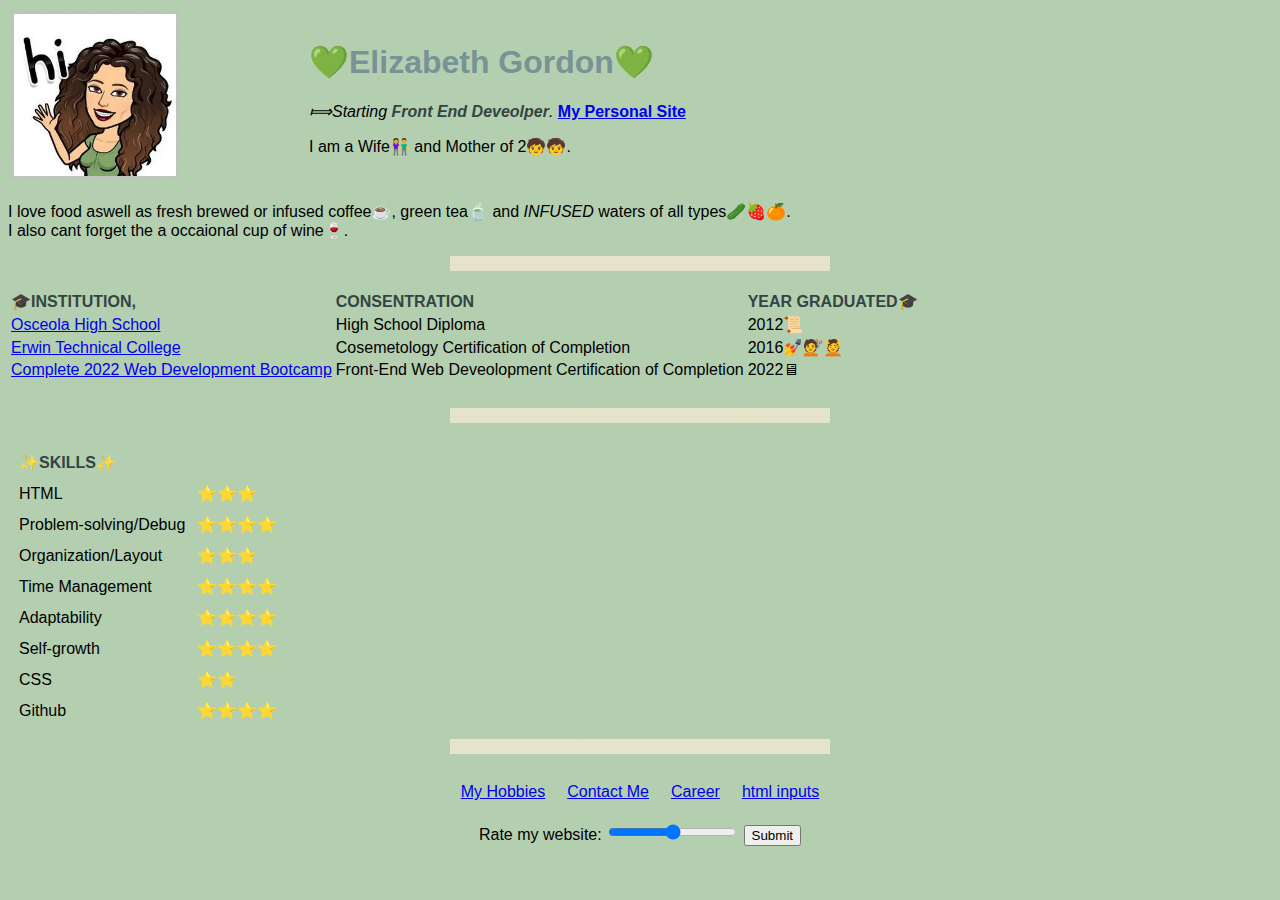
<file: index.html>
<!DOCTYPE html>
<html lang="\" dir="ltr">
<title>
  💚 Elizabeth Gordon's Personal Site
</title>
<link rel="stylesheet" href="css/styles.css">
</html>
<head>
  <table>
    <tr>
      <td>
        <img src="images/elliebitmoji.png" alt="ELLIEBITMOJI">
      </td>
      <td>
        <h1>
          💚Elizabeth Gordon💚
        </h1>
        <p>
          <em>⟾Starting <strong>Front End Deveolper</strong>.</em>
        <strong><a href="Index.Html">My Personal Site</a></strong>
      </p>
        <p>I am a Wife👫 and Mother of 2🧒🧒.
        </p>
      </td>
    </tr>
  </table>
  <meta charset="utf-8">
</head>
<body>
  <p>
  I love food aswell as fresh brewed or infused coffee☕, green tea🍵 and <em>INFUSED</em> waters of all types🥒🍓🍊. <br />
  I also cant forget the a occaional cup of wine🍷.
  </p>
  </center>
  <hr/>
  <table cell spacing="25">
    <thead>
      <tr>
        <h3>
          <td>
            <strong>🎓INSTITUTION,</strong>
          </td>
          <td>
            <STRONG>CONSENTRATION</STRONG>
          </td>
          <td>
            <STRONG>YEAR GRADUATED🎓</STRONG>
          </td>
        </h3>
      </tr>
    </thead>
    <TBODY>
      <TR>
        <td>
          <a href="https://www.osceolaschools.net/Domain/42">Osceola High School</a>
        </td>
        <td>
          High School Diploma
        </td>
        <TD>
          2012📜
        </TD>
      </TR>
      <TR>
        <td>
          <a href="https://www.hillsboroughschools.org/erwin">Erwin Technical College</a>
        </td>
        <td>
          Cosemetology Certification of Completion
        </td>
        <td>
          2016💅💇💆
        </td>
      </TR>
      <TR>
        <td>
          <a href="https://www.udemy.com/course/the-complete-web-development-bootcamp/">Complete 2022 Web Development Bootcamp</a>
        </td>
        <td>
          Front-End Web Deveolopment Certification of Completion
        </td>
        <td>
          2022🖥
        </td>
      </tr>
  </table>
  <br />
  <hr/>
  <table cellspacing='10' <thead>
    <h3>
      <td>
        <strong>✨SKILLS✨</strong>
    </h3>
    </td>
    </thead>
    <tbody>
      <tr>
        <td>
          HTML
        </td>
        <td>
          ⭐⭐⭐
        </td>
      </tr>
      <tr>
        <td>
          Problem-solving/Debug
        </td>
        <td>
          ⭐⭐⭐⭐
        </td>
      </tr>
      <tr>
        <td>
          Organization/Layout
        </td>
        <td>
          ⭐⭐⭐
        </td>
      </tr>
      <tr>
        <td>
          Time Management
        </td>
        <td>
          ⭐⭐⭐⭐
        </td>
      <tr>
        <td>
          Adaptability
        </td>
        <td>
          ⭐⭐⭐⭐
        </td>
      </tr>
      <tr>
        <td>
          Self-growth
        </td>
        <td>
          ⭐⭐⭐⭐
        </td>
      <tr>
        <td>
          CSS
        </td>
        <td>
          ⭐⭐
        </td>
      <tr>
        <td>
          Github
        </td>
        <td>
          ⭐⭐⭐⭐
        </td>
      </tr>
    </tbody>
  </table>
  <hr noshade />
  <CENTER>
    <table CELLSPACING="20">
      <tr>
        <td>
          <a href="Hobbies.html">My Hobbies</a>
        </td>
        <td>
          <a href="Contact.html">Contact Me</a>
        </td>
        <td>
          <a href="Career.html">Career</a>
        </td>
        <td>
          <a href="inputs.html">html inputs</a>
        </td>
      </tr>
    </table>
  </CENTER>
  <CENTER>
    <FORM>
      <LABLE>
        Rate my website:
      </LABLE>
      <input type="range">
      <input type="submit">
    </FORM>
  </CENTER>
</body>

</html>
</file>
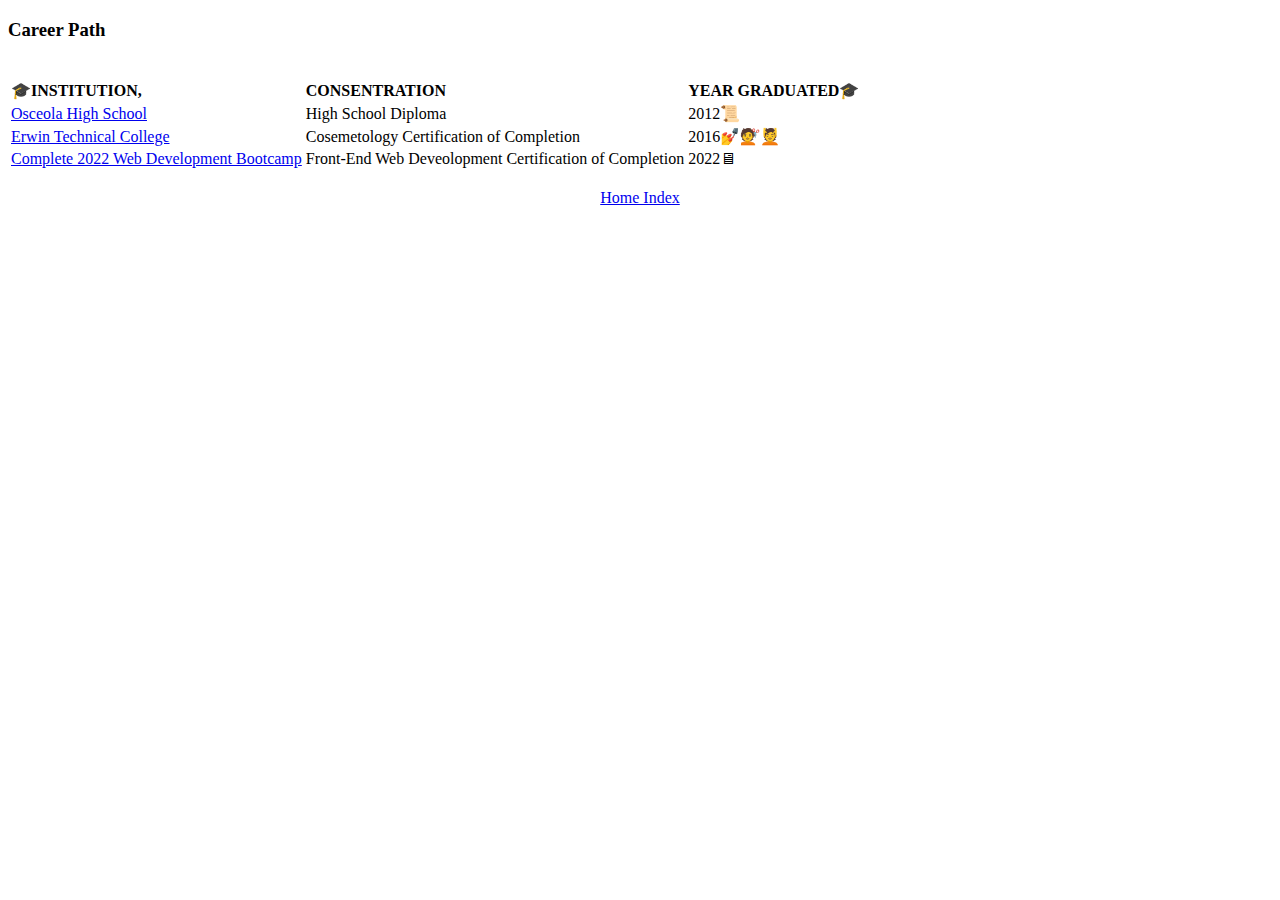
<file: Career Path.HTML>
<!DOCTYPE html>
<html lang="en" dir="ltr">

<head>
  <meta charset="utf-8">
  <title>Career Path</title>
</head>

<body>
  <table cellspacing="20">
    <thead>
      <H3>Career Path</H3>
    </thead>
    <tbody>
      <table cell spacing="25">
        <thead>
          <tr>
            <h3>
              <td><strong>🎓INSTITUTION,</strong></td>
            </h3>
            <h3>
              <td><STRONG>CONSENTRATION</STRONG></tD>
            </h3>
            <h3>
              <td><STRONG>YEAR GRADUATED🎓</STRONG></td>
            </h3>
          </tr>
        </thead>
        <TBODY>
          <TR>
            <td><a href="https://www.osceolaschools.net/Domain/42">Osceola High School</a></td>
            <td>High School Diploma</td>
            <TD>2012📜</TD>
          </TR>
          <TR>
            <td><a href="https://www.hillsboroughschools.org/erwin">Erwin Technical College</a></td>
            <TD>Cosemetology Certification of Completion</TD>
            <td>2016💅💇💆 </td>
          </TR>
          <TR>
            <td><a href="https://www.udemy.com/course/the-complete-web-development-bootcamp/">Complete 2022 Web Development Bootcamp</a></td>
            <td>Front-End Web Deveolopment Certification of Completion</td>
            <TD>2022🖥</TD>
          </TR>
      </table>

      <br />
      <center>
        <a href="INDEX.html">Home Index</a>
      </center>

</html>
</file>
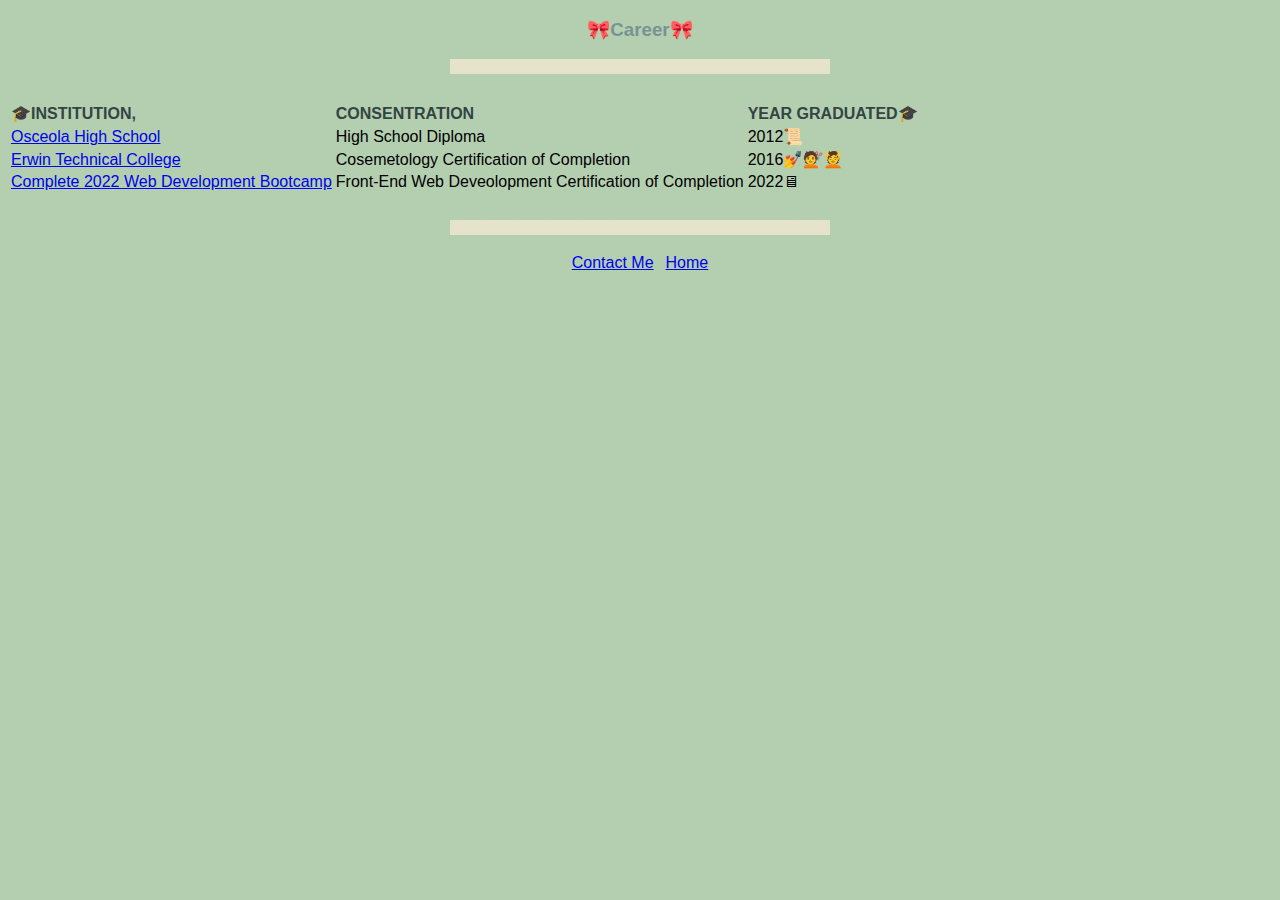
<file: Career.html>
<!DOCTYPE html>
<html lang="en" dir="ltr">
<head>
  <meta charset="utf-8">
  <title>Career Path</title>
  <link rel="stylesheet" href="css/styles.css">
</head>
<body>
  <table cellspacing="20">
    <thead>
      <H3>
        <center>
          🎀Career🎀
        </center>
      </H3>
    </thead>
    <hr />
    <tbody>
      <table cell spacing="25">
        <thead>
          <tr>
            <h3>
              <td><strong>🎓INSTITUTION,</strong></td>
            </h3>
            <h3>
              <td><STRONG>CONSENTRATION</STRONG></tD>
            </h3>
            <h3>
              <td><STRONG>YEAR GRADUATED🎓</STRONG></td>
            </h3>
          </tr>
        </thead>
        <tbody>
          <tr>
            <td>
              <a href="https://www.osceolaschools.net/Domain/42">Osceola High School</a>
            </td>
            <td>
              High School Diploma
            </td>
            <td>
              2012📜
            </td>
          </tr>
          <tr>
            <td>
              <a href="https://www.hillsboroughschools.org/erwin">Erwin Technical College</a>
            </td>
            <td>
              Cosemetology Certification of Completion
            </td>
            <td>
              2016💅💇💆
            </td>
          </tr>
          <tr>
            <td>
              <a href="https://www.udemy.com/course/the-complete-web-development-bootcamp/">Complete 2022 Web Development Bootcamp</a>
            </td>
            <td>
              Front-End Web Deveolopment Certification of Completion
            </td>
            <td>
              2022🖥
            </td>
          </tr>
      </table>
      <br />
      <hr />
      <center>
        <table cellspacing="10px">
          <tr>
            <td>
              <a href="Contact.html">Contact Me</a>
            </td>
            <td>
              <a href="index.html">Home</a>
            </td>
          </tr>
        </table>
      </center>

</html>
</file>
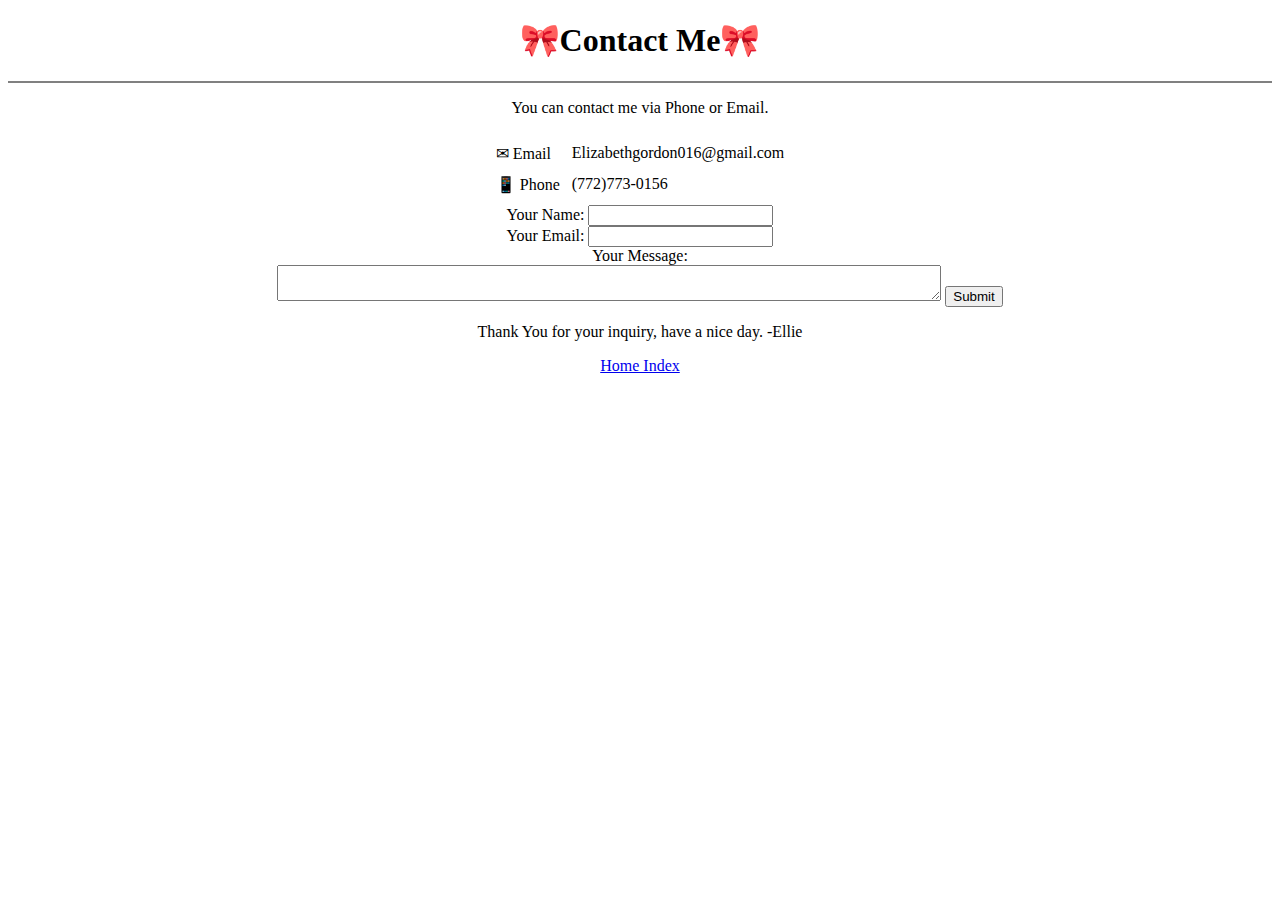
<file: Contact Information.HTML>
<!DOCTYPE html>
<html lang="en" dir="ltr">

<head>
  <meta charset="utf-8">
  <title> Contact Information </title>
</head>
<center>
  <h1>🎀Contact Me🎀</h1>
</center>
<hr noshade />
<center>
  <p>You can contact me via Phone or Email.</p>

  <body>
    <table cellspacing="10">
      <tr>
        <td>✉ Email</td>
        <td> Elizabethgordon016@gmail.com </td>
        </td>
      <tr>
        <td>📱 Phone</td>
        <td> (772)773-0156</td>
      </tr>
    </table>
    <form class="" action="mailto:info@ellegoddess2305@gmail.com" method="post">
      <lable>Your Name:</lable>
      <input type="text" Name="" value""> <br />
      <lable>Your Email:</lable>
      <input type="email" Name="Your Email" value""><br />
      <lable>Your Message:</lable><br />
      <textarea name="name" row="10" cols="80"></textarea>
      <input type="submit" Name="">
    </form>
  </body>
  <p>
    Thank You for your inquiry, have a nice day. -Ellie
  </p>
  <a href="Index.html">Home Index</a>

  </href>
</center>

</html>
</file>
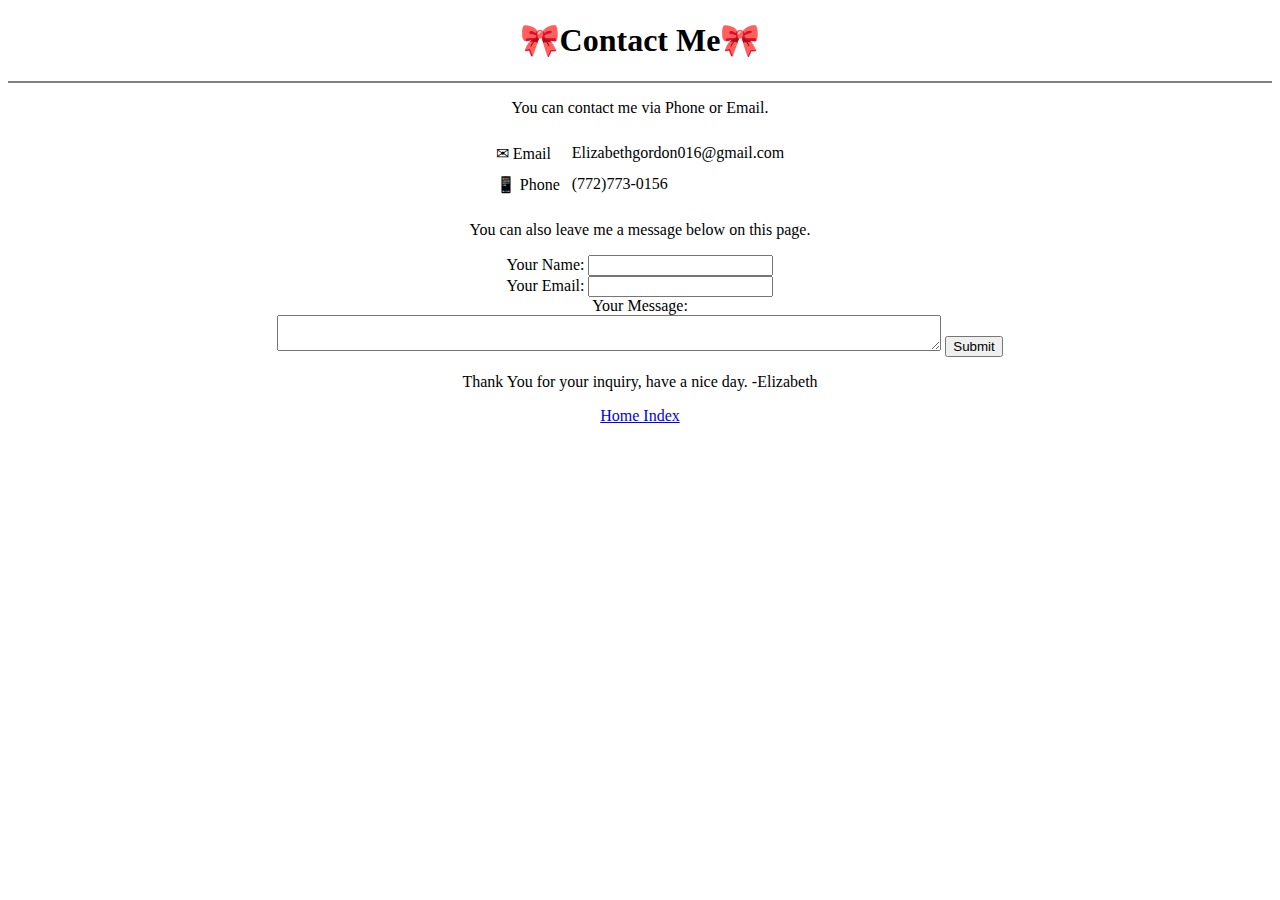
<file: Contact Information.html>
<!DOCTYPE html>
<html lang="en" dir="ltr">
<head>
  <meta charset="utf-8">
  <title> Contact Information </title>
</head>
<center>
  <h1>🎀Contact Me🎀</h1>
</center>
<hr noshade />
<center>
  <p>You can contact me via Phone or Email.</p>
  <body>
    <table cellspacing="10">
      <tr>
        <td>✉ Email</td>
        <td> Elizabethgordon016@gmail.com </td>
        </td>
      <tr>
        <td>📱 Phone</td>
        <td> (772)773-0156</td>
      </tr>
    </table>
    <p> You can also leave me a message below on this page.</p>
    <form class="" action="mailto:info@ellegoddess2305@gmail.com" method="post">
      <lable>Your Name:</lable>
      <input type="text" Name="" value""> <br />
      <lable>Your Email:</lable>
      <input type="email" Name="Your Email" value""><br />
      <lable>Your Message:</lable><br />
      <textarea name="name" row="10" cols="80"></textarea>
      <input type="submit" Name="">
    </form>
  </body>
  <p>
    Thank You for your inquiry, have a nice day. -Elizabeth
  </p>
  <a href="index.html">Home Index</a>
  </href>
</center>
</html>
</file>
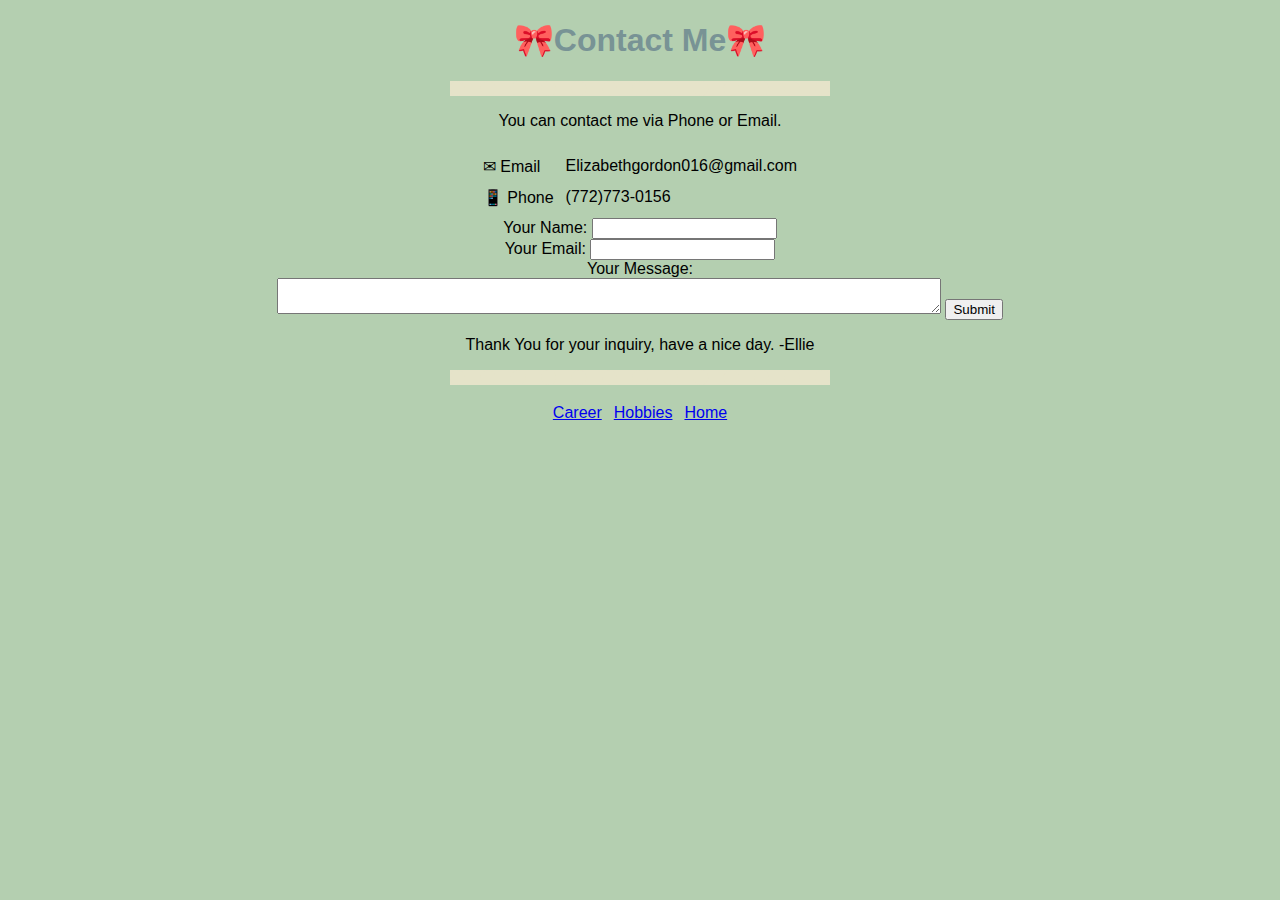
<file: Contact.html>
<!DOCTYPE html>
<html lang="en" dir="ltr">

<head>
  <meta charset="utf-8">
  <title>
    Contact Information
  </title>
  <link rel="stylesheet" href="css/styles.css">
</head>
<center>
  <h1>
    🎀Contact Me🎀
  </h1>
</center>
<hr noshade />
<center>
  <p>
    You can contact me via Phone or Email.
  </p>
  <body>
    <table cellspacing="10">
      <tr>
        <td>
          ✉ Email
        </td>
        <td>
           Elizabethgordon016@gmail.com
        </td>
      <tr>
        <td>
          📱 Phone
        </td>
        <td>
          (772)773-0156
        </td>
      </tr>
    </table>
    <form class="" action="mailto:info@ellegoddess2305@gmail.com" method="post">
      <lable>
        Your Name:
      </lable>
      <input type="text" Name="" value"">
      <br />
      <lable>
        Your Email:
      </lable>
      <input type="email" Name="Your Email" value"">
      <br />
      <lable>
        Your Message:
      </lable>
      <br />
      <textarea name="name" row="10" cols="80"></textarea>
      <input type="submit" Name="">
    </form>
  </body>
  <p>
    Thank You for your inquiry, have a nice day. -Ellie
  </p>
  <hr />
  <center>
    <table cellspacing="10px">
      <tr>
        <td>
          <a href="Career.html">Career</a>
        </td>
        <td>
          <a href="Hobbies.html">Hobbies</a>
        </td>
        <td>
          <a href="index.html">Home</a>
        </td>
      </tr>
    </table>
</center>

</html>
</file>
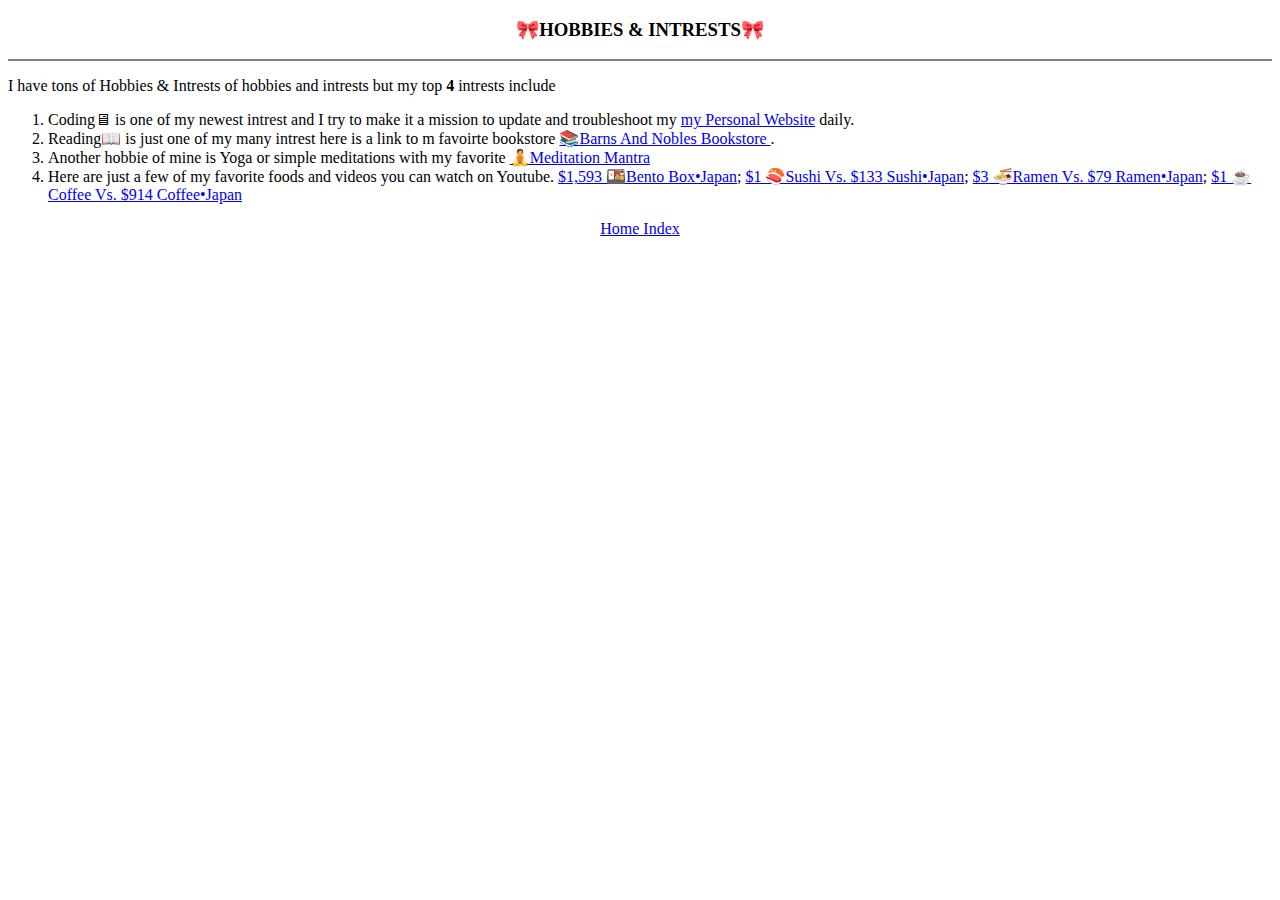
<file: Hobbies.HTML>
<!DOCTYPE html>
<html lang="en" dir="ltr">
<head>
  <meta charset="utf-8">
  <title>My Hobbies</title>
</head>
<body>
</html>
<center>
  <h3><strong>🎀HOBBIES & INTRESTS🎀</strong></h3>
</center>
<hr noshade />
<p>I have tons of <stong>Hobbies & Intrests</stong> of hobbies and intrests but my top <strong>4</strong> intrests include </p>
<ol>
  <li>Coding🖥 is one of my newest intrest and I try to make it a mission to update and troubleshoot my
    <a href="index.html">my Personal Website</a> daily.
  </li>
  <li>Reading📖 is just one of my many intrest here is a link to m favoirte bookstore
    <a href="https://www.barnesandnoble.com/">📚Barns And Nobles Bookstore </a>.
  </li>
  <li>Another hobbie of mine is Yoga or simple meditations with my favorite
    <a href="https://www.youtube.com/watch?v=i7nWIy4E4-E">🧘Meditation Mantra</a>
  </li>
  <li> Here are just a few of my favorite foods and videos you can watch on Youtube.
    <a href="https://www.youtube.com/watch?v=_GGsPCZUXrw">$1,593 🍱Bento Box•Japan</a>;
    <a href="https://www.youtube.com/watch?v=qUm8TSGtenI">$1 🍣Sushi Vs. $133 Sushi•Japan</a>;
    <a href="https://www.youtube.com/watch?v=QtVL76gh09U">$3 🍜Ramen Vs. $79 Ramen•Japan</a>;
    <a href="https://www.youtube.com/watch?v=qIbbJV-grHg">$1 ☕Coffee Vs. $914 Coffee•Japan</a>
  </li>
</ol>
</body>
<center>
  <a href="index.html">Home Index</a>
</center>
</file>
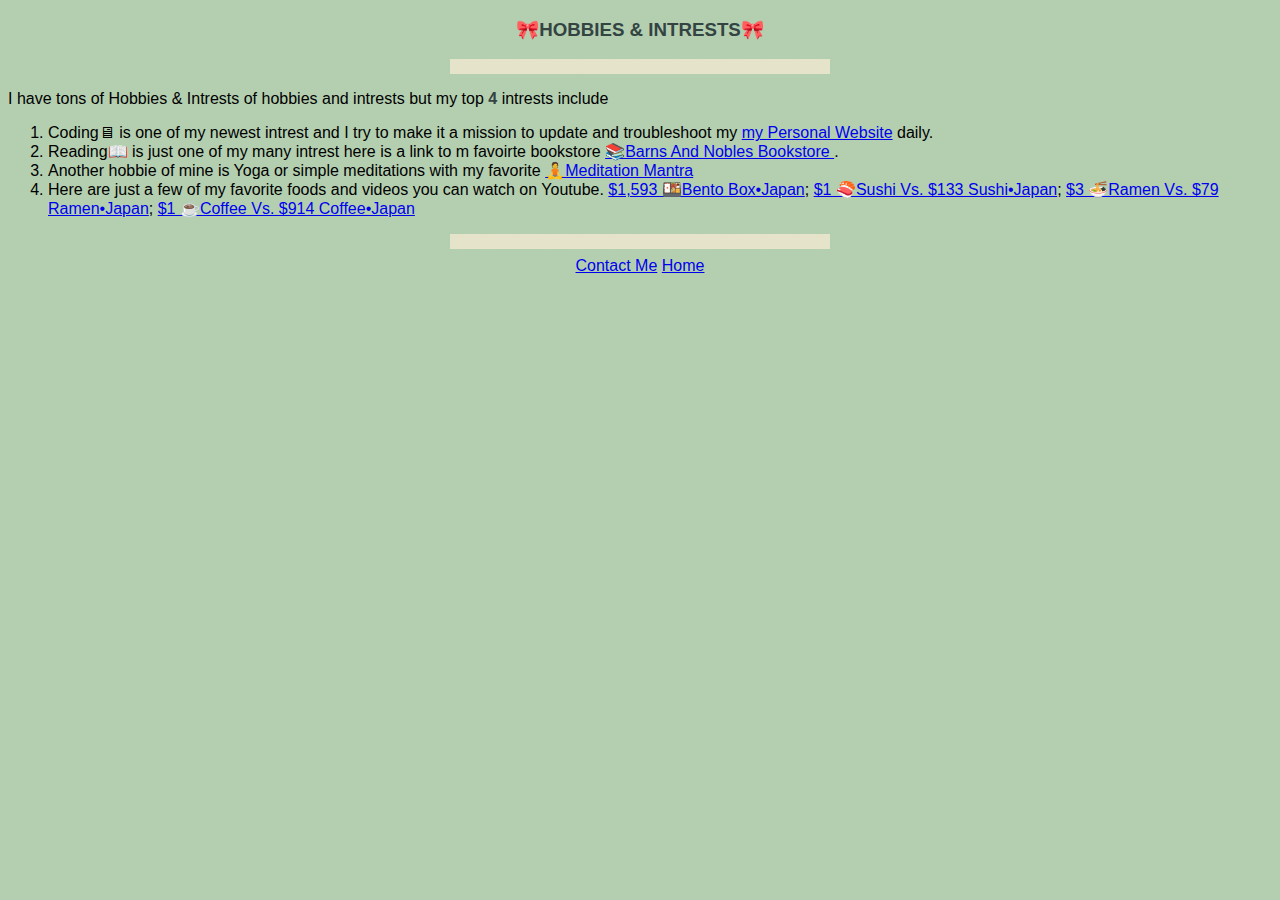
<file: Hobbies.html>
<!DOCTYPE html>
<html lang="en" dir="ltr">

<head>
  <meta charset="utf-8">
  <title>My Hobbies</title>
  <link rel="stylesheet" href="css/styles.css">
</head>

<body>

</html>
<center>
  <h3>
    <strong>🎀HOBBIES & INTRESTS🎀</strong>
  </h3>
</center>
<hr noshade />
<p>
  I have tons of <stong>Hobbies & Intrests</stong> of hobbies and intrests but my top <strong>4</strong> intrests include
</p>
<ol>
  <li>
    Coding🖥 is one of my newest intrest and I try to make it a mission to update and troubleshoot my
    <a href="index.html">my Personal Website</a> daily.
  </li>
  <li>Reading📖 is just one of my many intrest here is a link to m favoirte bookstore
    <a href="https://www.barnesandnoble.com/">📚Barns And Nobles Bookstore </a>.
  </li>
  <li>Another hobbie of mine is Yoga or simple meditations with my favorite
    <a href="https://www.youtube.com/watch?v=i7nWIy4E4-E">🧘Meditation Mantra</a>
  </li>
  <li>
     Here are just a few of my favorite foods and videos you can watch on Youtube.
    <a href="https://www.youtube.com/watch?v=_GGsPCZUXrw">$1,593 🍱Bento Box•Japan</a>;
    <a href="https://www.youtube.com/watch?v=qUm8TSGtenI">$1 🍣Sushi Vs. $133 Sushi•Japan</a>;
    <a href="https://www.youtube.com/watch?v=QtVL76gh09U">$3 🍜Ramen Vs. $79 Ramen•Japan</a>;
    <a href="https://www.youtube.com/watch?v=qIbbJV-grHg">$1 ☕Coffee Vs. $914 Coffee•Japan</a>
  </li>
</ol>
</body>
<center>
  <hr 
  <table cellspacing="10px">
    <tr>
      <td>
        <a href="Contact.html">Contact Me</a>
      </td>
      <td>
        <a href="index.html">Home</a>
      </td>
    </tr>
  </table>
</center>
</file>
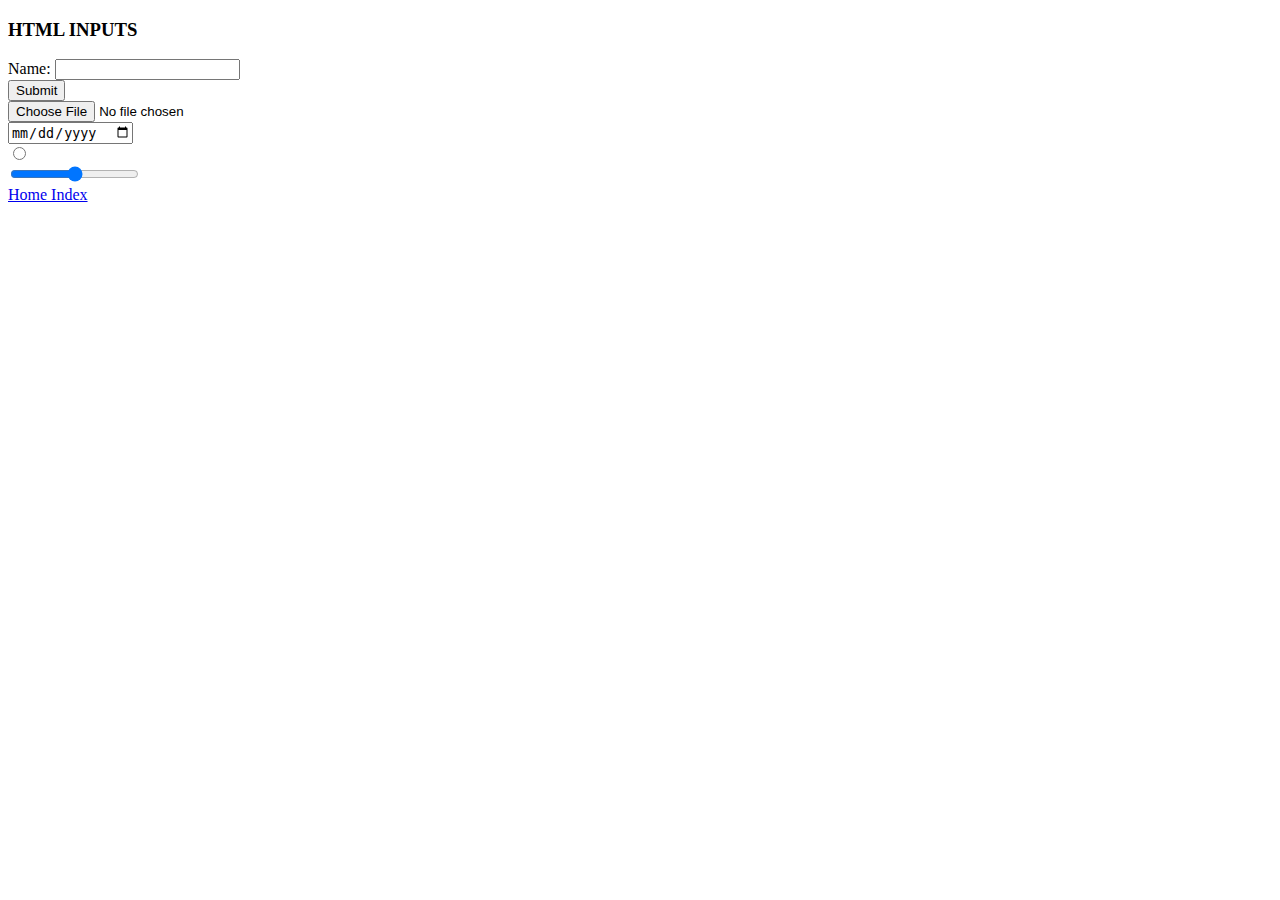
<file: HTML-inputs.HTML>
<!DOCTYPE html>
<html lang="en" dir="ltr">

<head>
  <h3>HTML INPUTS</h3>
  <meta charset="utf-8">
  <title>HTML INPUTS</title>
</head>

<body>
  <form>
    <label>Name:</label>
    <input type="text"><br />
    <input type="submit"><br />
    <input type="file"><br />
    <input type="date"><br />
    <input type="radio"><br />
    <input type="range"><br />
  </form>
</body>
<FOOTER>
  <a href="index.html">Home Index</a>
</FOOTER>

</html>
</file>
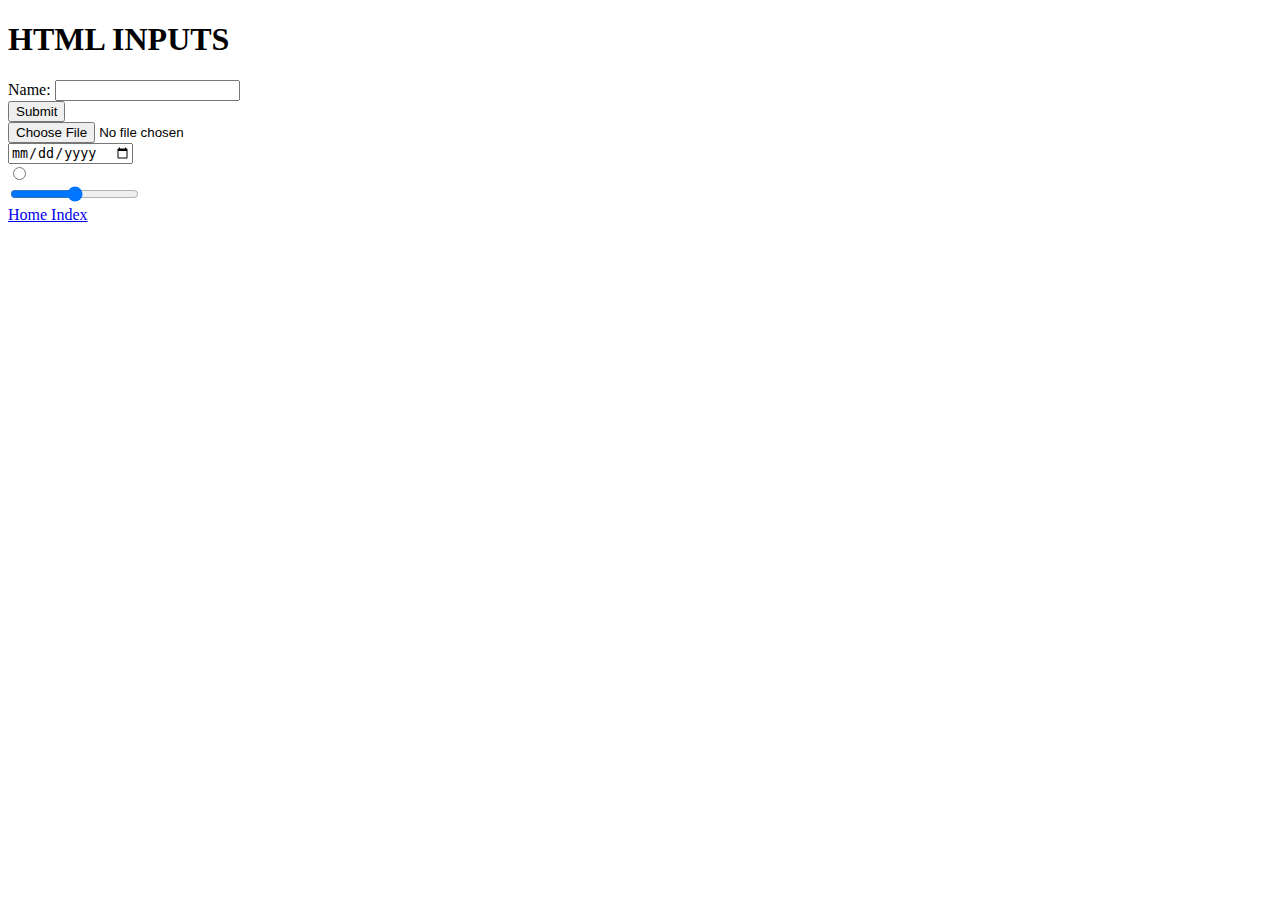
<file: HTML-inputs.html>
<!DOCTYPE html>
<html lang="en" dir="ltr">
<head>
  <h1>HTML INPUTS</h1>
  <meta charset="utf-8">
  <title>HTML INPUTS</title>
</head>
<body>
  <form>
    <label>Name:</label>
    <input type="text">
    <br/>
    <input type="submit">
    <br/>
    <input type="file">
    <br/>
    <input type="date">
    <br/>
    <input type="radio">
    <br/>
    <input type="range">
    <br/>
  </form>
</body>
<FOOTER>
  <a href="index.html">Home Index</a>
</FOOTER>

</html>
</file>
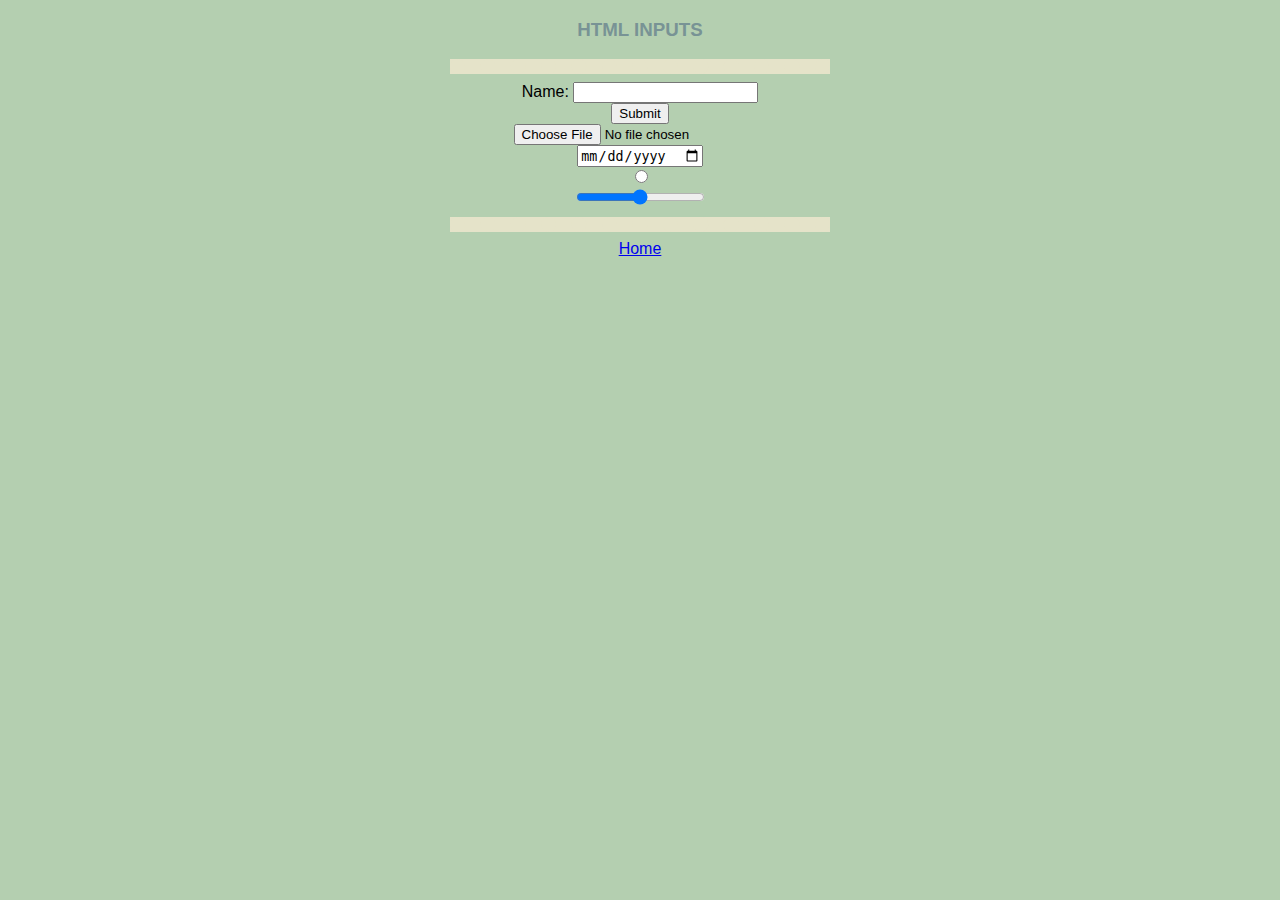
<file: inputs.html>
<!DOCTYPE html>
<html lang="en" dir="ltr">

<head>
  <center>
    <h3>
      HTML INPUTS
    </h3>
  </center>

  <meta charset="utf-8">
  <title>HTML INPUTS</title>
  <link rel="stylesheet" href="css/styles.css">
</head>
  <hr />
<body>
  <center>
  <form>
    <label>Name:</label>
    <input type="text">
      <br />
    <input type="submit">
      <br />
    <input type="file">
      <br />
    <input type="date">
      <br />
    <input type="radio">
      <br />
    <input type="range">
      <br />
  </form>
</body>
  </center>
<hr/>
<center>
  <a href="index.html">Home</a>
</center>

</html>
</file>
<file: css/styles.css>
body {
  background-color: #B4CFB0;
  font-family: Sans-serif;
}
hr {
  background-color:#E5E3C9;
  border-style: none;
  border-top-style: dotted;
  border-color: #E5E3C9;
  border-width: 15px;
  width: 30%;
}
img {
  height: 55%;
  width: 55%;
  border-style: none;
  border-top-style: dotted;
  border-right-style: dotted;
  border-left-style: dotted;
  border-bottom-style: dotted;
  border-color: silver;
}
h1 {
  color: #789395;
}
h3 {
  color: #789395;
}
strong {
  color: #334443;
}
P {
  font-family: Sans-serif;
}
</file>
